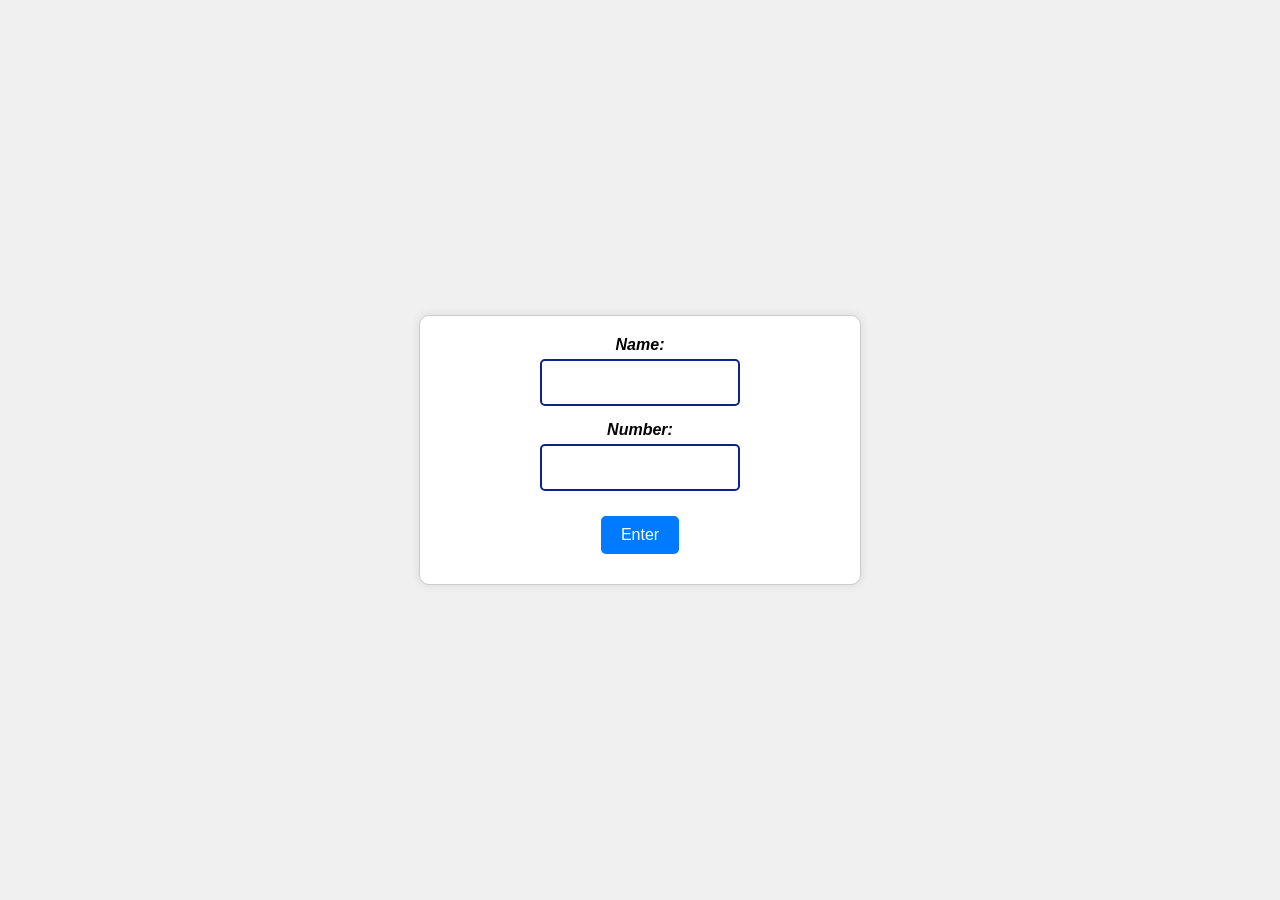
<file: index.html>
<!DOCTYPE html>
<html lang="en">
<head>
    <meta charset="UTF-8">
    <meta name="viewport" content="width=device-width, initial-scale=1.0">
    <title>Quiz App Intro</title>
    <style>
      body {
    display: flex;
    justify-content: center;
    align-items: center;
    height: 100vh;
    margin: 0;
    font-family: Arial, sans-serif;
    background-color: #f0f0f0;
    font-style: italic;
    font-weight: 400;
}

.form-container {
    max-width: 400px;
    width: 100%;
    padding: 20px;
    border: 1px solid #ccc;
    border-radius: 10px;
    background-color: #fff;
    box-shadow: 0 0 10px rgba(0, 0, 0, 0.1);
    text-align: center;
}

.form-group {
    margin-bottom: 15px;
}

.form-group label {
    display: block;
    margin-bottom: 5px;
    font-weight: bold;
}

.form-group input {
    width: 50%;
    padding: 14px;
    border: 2px solid #0e2485;
    border-radius: 5px;
    box-sizing: border-box;
}

.form-buttons {
    display: flex;
    justify-content: center;
}

.form-buttons button {
    padding: 10px 20px;
    margin: 10px 5px;
    border: none;
    border-radius: 5px;
    background-color: #007BFF;
    color: white;
    font-size: 16px;
    cursor: pointer;
    transition: background-color 0.3s ease;
}

.form-buttons button:hover {
    background-color: #0056b3;
}

@media (max-width: 768px) {
    .form-container {
        max-width: 90%;
        padding: 15px;
    }
    .form-buttons button {
        width: 100%;
        margin: 5px 0;
    }
}
    </style>
</head>
<body>

<div class="form-container">
    <form id="introForm">
        <div class="form-group">
            <label for="userName">Name:</label>
            <input type="text" id="userName" name="userName" required>
        </div>
        <div class="form-group">
            <label for="userNumber">Number:</label>
            <input type="text" id="userNumber" name="userNumber" required>
        </div>
        <div class="form-buttons">
            <button type="submit">Enter</button>
        </div>
    </form>
</div>

<script>
    document.getElementById('introForm').addEventListener('submit', function(event) {
        event.preventDefault();
        const userName = document.getElementById('userName').value;
        const userNumber = document.getElementById('userNumber').value;

       
        localStorage.setItem('userName', userName);
        localStorage.setItem('userNumber', userNumber);

        window.location.href = 'quiz.html';
    });
</script>

</body>
</html>
</file>
